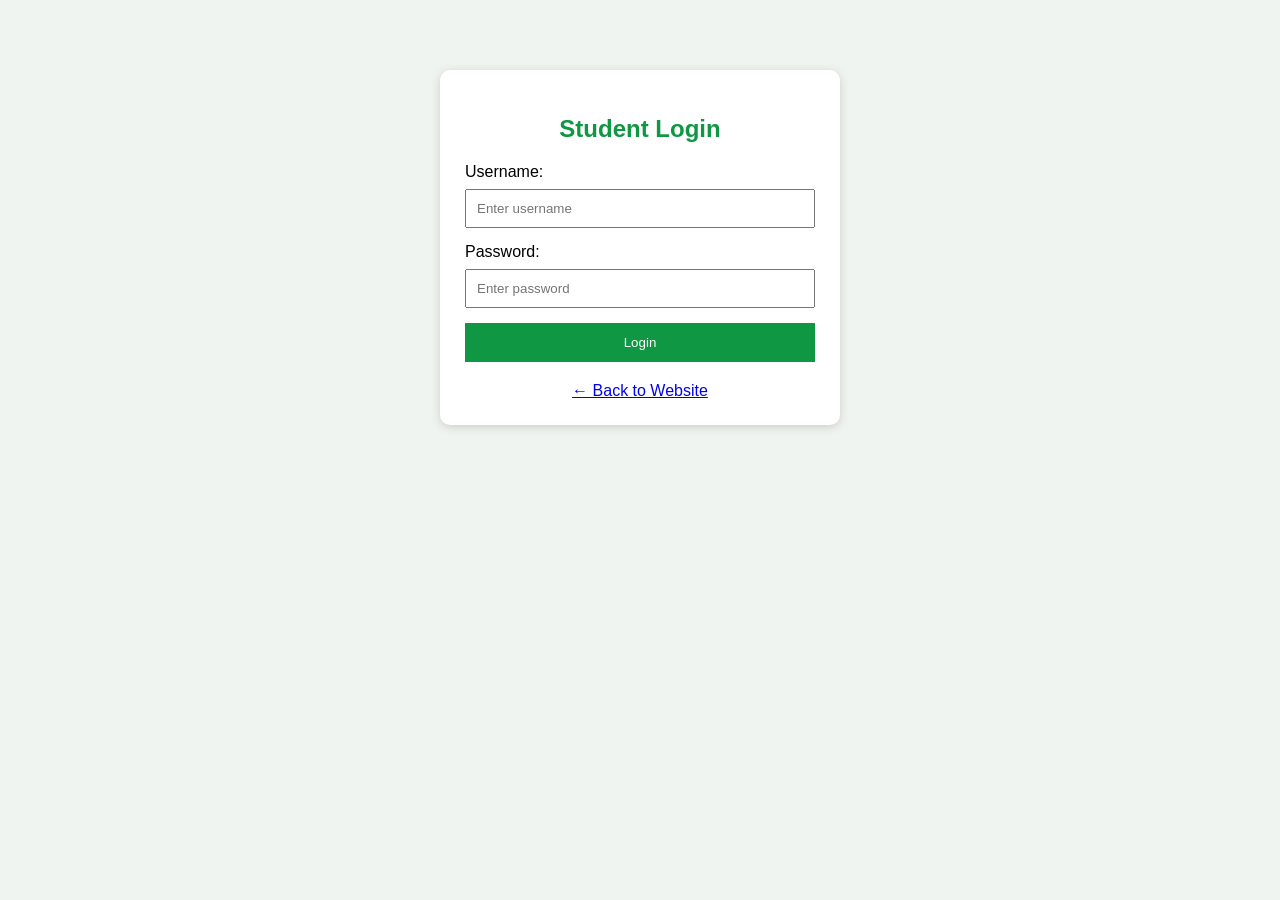
<file: login.html>
<!DOCTYPE html>
<html lang="en">
<head>
    <meta charset="UTF-8">
    <meta name="viewport" content="width=device-width, initial-scale=1.0">
    <title>Bugema University - Student Login</title>
    <style>
        body {
            font-family: Arial, sans-serif;
            background-color: #f0f4f0;
            margin: 0;
            padding: 40px 15px;
        }

        #studentLogin {
            max-width: 350px;
            margin: 30px auto;
            padding: 25px;
            background: white;
            border-radius: 10px;
            box-shadow: 0 2px 10px #cccccc;
        }

        h2 {
            text-align: center;
            color: #0f9743;
        }

        input {
            width: 100%;
            padding: 10px;
            margin: 8px 0 15px;
            box-sizing: border-box;
        }

        button {
            width: 100%;
            padding: 12px;
            background: #0f9743;
            color: white;
            border: none;
            cursor: pointer;
        }

        #message {
            margin-top: 15px;
            text-align: center;
        }

        .back {
            display: block;
            margin-top: 20px;
            text-align: center;
        }
    </style>
</head>
<body>

    <div id="studentLogin">
        <h2>Student Login</h2>

        <form id="loginForm">
            <label for="username">Username:</label>
            <input
                type="text"
                id="username"
                name="username"
                placeholder="Enter username"
                required
            >

            <label for="password">Password:</label>
            <input
                type="password"
                id="password"
                name="password"
                placeholder="Enter password"
                required
            >

            <button type="submit">Login</button>

            <p id="message" role="status"></p>
        </form>

        <a class="back" href="index.html">
            &larr; Back to Website
        </a>
    </div>

    <script>
        const loginForm = document.getElementById("loginForm");
        const message = document.getElementById("message");

        loginForm.addEventListener("submit", function(event) {
            event.preventDefault();

            const username = document.getElementById("username").value;
            const password = document.getElementById("password").value;

            if (username === "student" && password === "12345") {
                message.textContent = "Login successful! Welcome, student.";
                message.style.color = "green";
            } else {
                message.textContent = "Incorrect username or password.";
                message.style.color = "red";
            }
        });
    </script>

</body>
</html>
</file>
